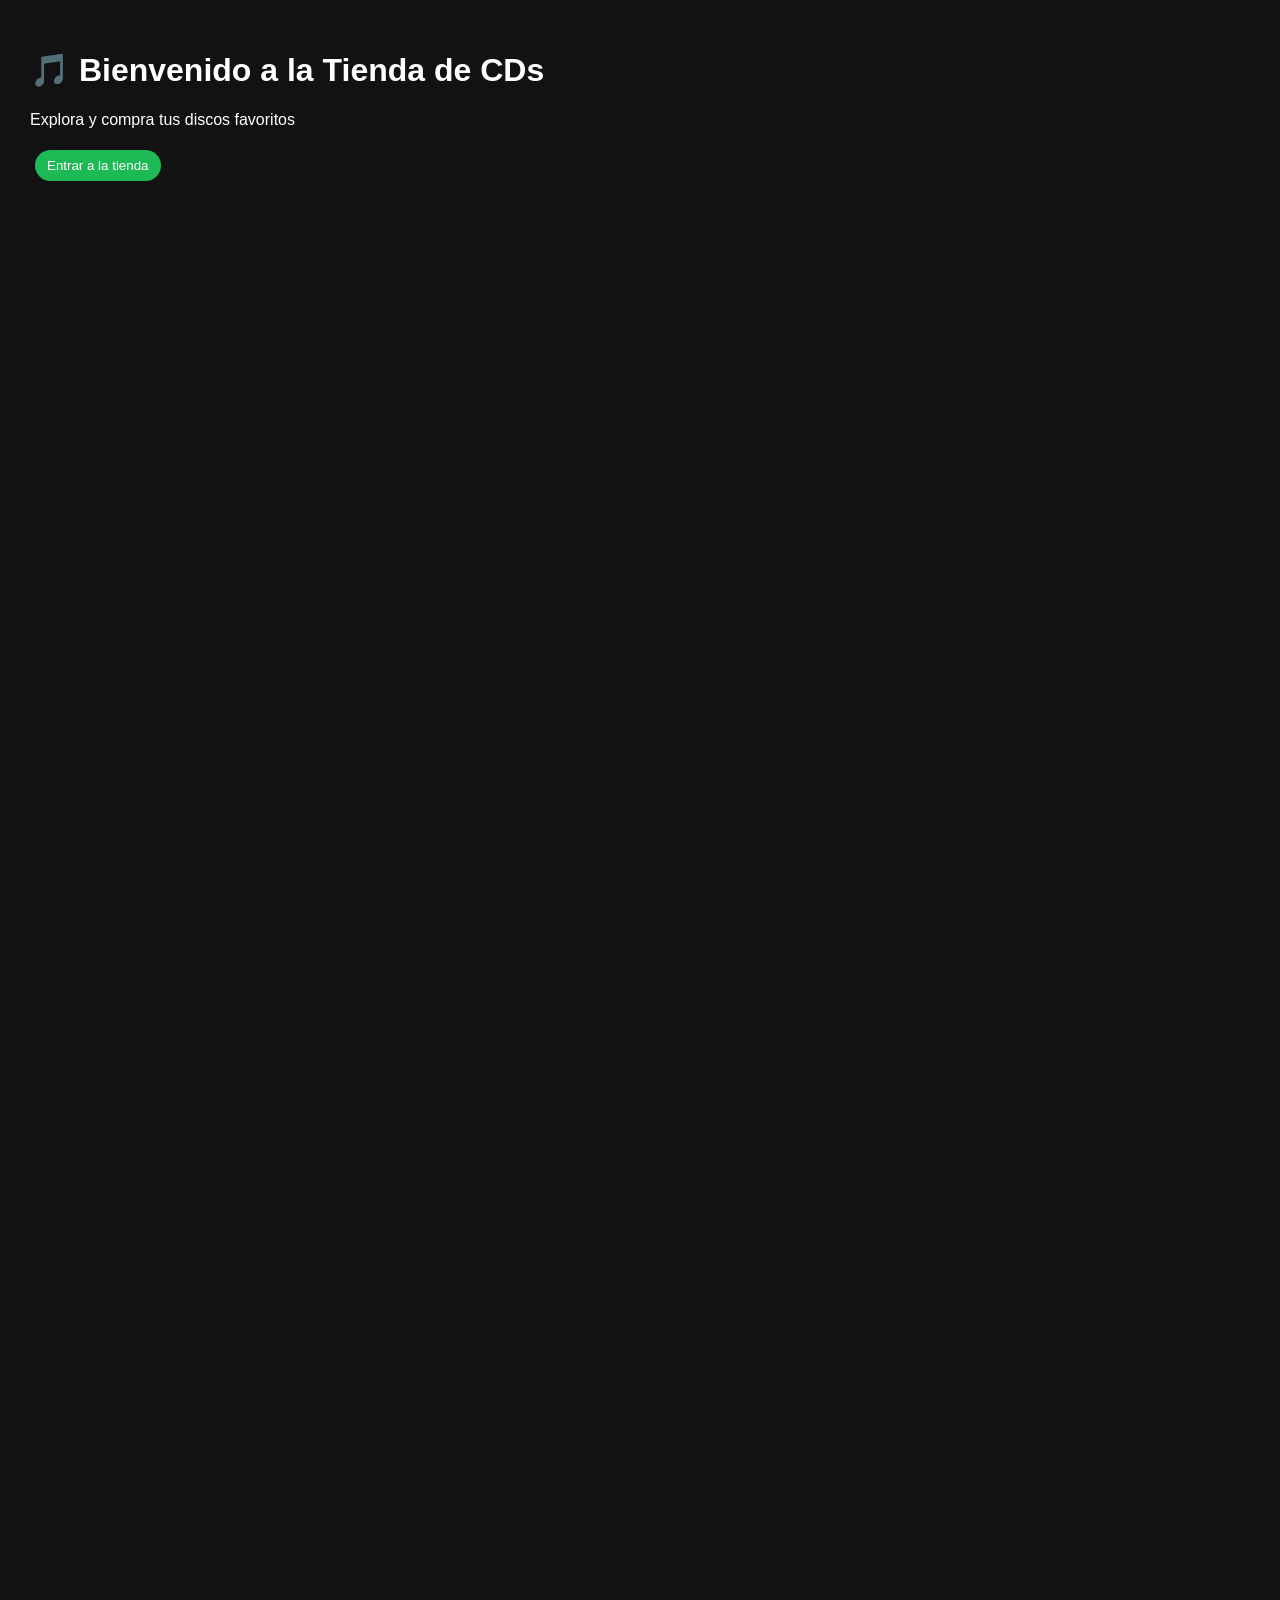
<file: index.html>
<!DOCTYPE html>
<html lang="es">
<head>
  <meta charset="UTF-8">
  <title>Tienda de CDs</title>
  <link rel="stylesheet" href="styles.css">
</head>
<body>

<!-- 🏠 INICIO -->
<div id="inicio" class="pantalla activa">
  <h1>🎵 Bienvenido a la Tienda de CDs</h1>
  <p>Explora y compra tus discos favoritos</p>
  <button onclick="irATienda()">Entrar a la tienda</button>
</div>

<!-- 🛒 TIENDA -->
<div id="tienda" class="pantalla">

  <h2>🛒 Tienda de CDs</h2>
  <button onclick="volverInicio()">🏠 Menú Principal</button>

  <br><br>

  <input type="text" id="buscar" placeholder="Buscar CD..." onkeyup="buscarCD()">

  <input type="text" id="nombre" placeholder="Nombre del CD" onkeyup="filtrarTodo()">
  <input type="text" id="artista" placeholder="Artista" onkeyup="filtrarTodo()">
  <input type="number" id="precio" placeholder="Precio" onkeyup="filtrarTodo()">

  <br>

  <button onclick="agregarCD()">Guardar</button>
  <button onclick="mostrarCDs()">Mostrar</button>
  <button onclick="cargarEjemplos()">Cargar Ejemplos</button>

  <div id="contenedor">

    <!-- 📋 GRID -->
    <div id="tablaCDs" class="grid"></div>

    <!-- 🛒 CARRITO -->
    <div id="carrito">
      <h3>🛒 Carrito</h3>
      <ul id="carritoLista"></ul>
      <p><strong>Total: $<span id="total">0</span></strong></p>

      <button onclick="vaciarCarrito()">Vaciar</button>
      <button onclick="comprar()">Comprar</button>
    </div>

  </div>

</div>

<script src="script.js"></script>
</body>
</html>
</file>
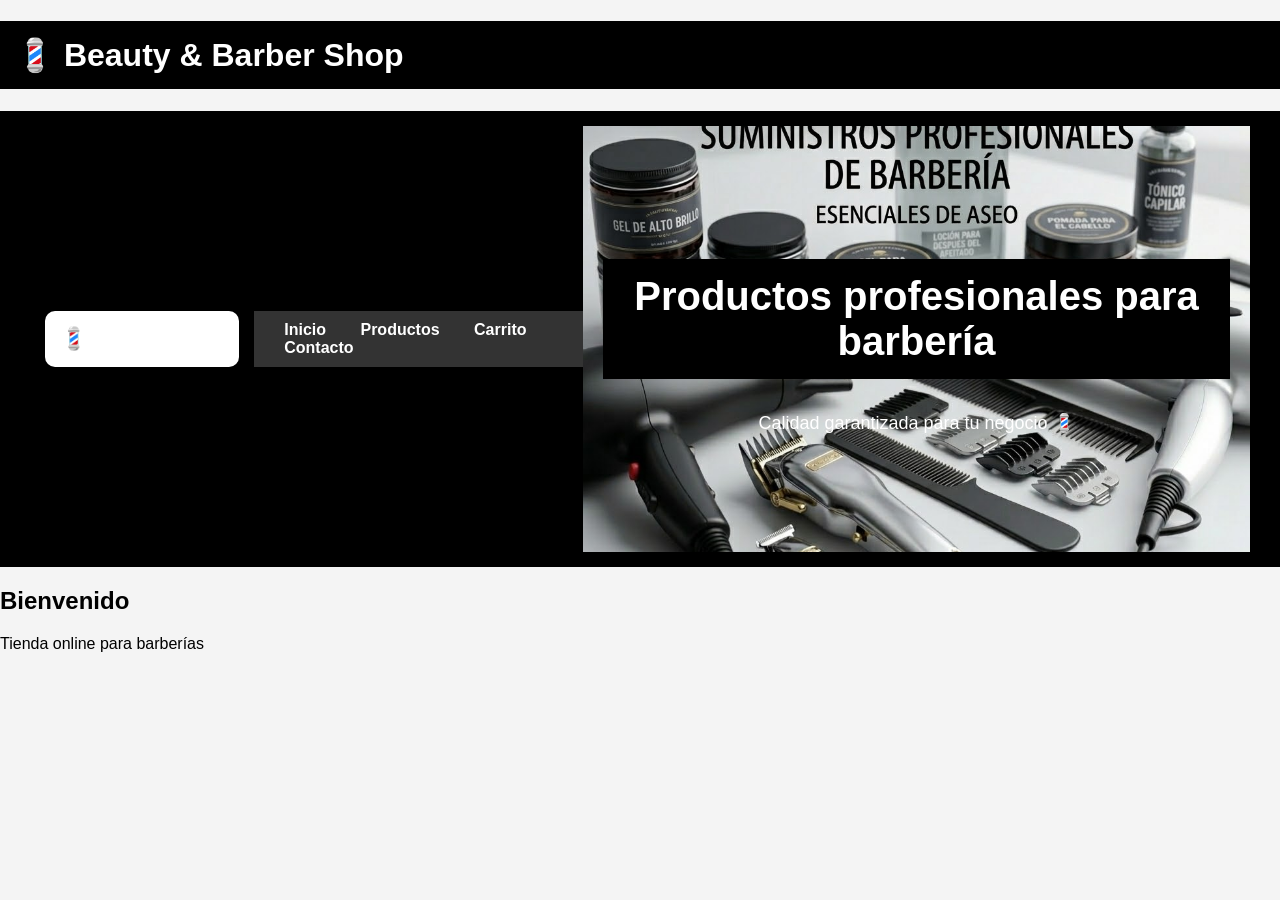
<file: tienda-barberia/index.html>
<!DOCTYPE html>
<html>
<head>
    <title>Beauty & Barber Shop</title>
    <link rel="stylesheet" href="css/estilos.css">
</head>
<body>

<h1>💈 Beauty & Barber Shop</h1>

<header class="navbar">
    <div class="logo">💈 BarberShop</div>
    <nav>
        <a href="index.html">Inicio</a>
        <a href="productos.html">Productos</a>
        <a href="carrito.html">Carrito</a>
        <a href="contacto.html">Contacto</a>
    </nav>

<section class="banner">
    <h1>Productos profesionales para barbería</h1>
    <p>Calidad garantizada para tu negocio 💈</p>
</section>

</header>

<h2>Bienvenido</h2>
<p>Tienda online para barberías</p>

<script src="js/script.js"></script>
</body>
</html>
</file>
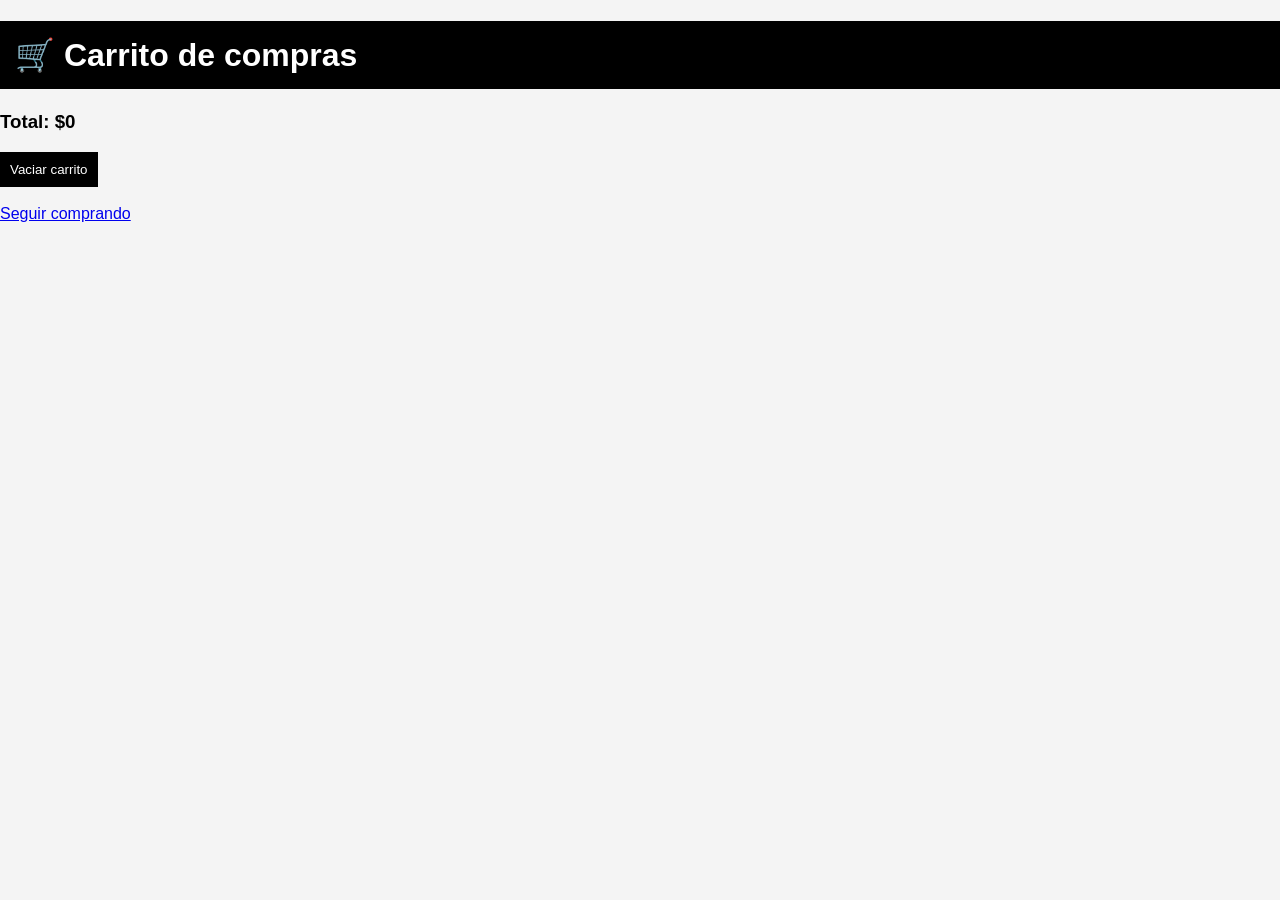
<file: carrito.html>
<!DOCTYPE html>
<html>
<head>
    <title>Carrito</title>
    <link rel="stylesheet" href="css/estilos.css">
</head>
<body>

<h1>🛒 Carrito de compras</h1>

<ul id="listaCarrito"></ul>
<h3 id="total"></h3>

<button onclick="vaciarCarrito()">Vaciar carrito</button>
<br><br>
<a href="productos.html">Seguir comprando</a>

<script>
let carrito = JSON.parse(localStorage.getItem("carrito")) || [];
let lista = document.getElementById("listaCarrito");
let total = 0;

// 🔒 Validación para evitar error
if (Array.isArray(carrito)) {
    carrito.forEach(p => {
        let li = document.createElement("li");

        // 👇 por si viene mal guardado
        let nombre = p.nombre || p;
        let precio = p.precio || 0;

        li.textContent = nombre + " - $" + precio;
        lista.appendChild(li);

        total += Number(precio);
    });
}

document.getElementById("total").textContent = "Total: $" + total;

function vaciarCarrito() {
    localStorage.removeItem("carrito");
    location.reload();
}
</script>

</body>
</html>
</file>
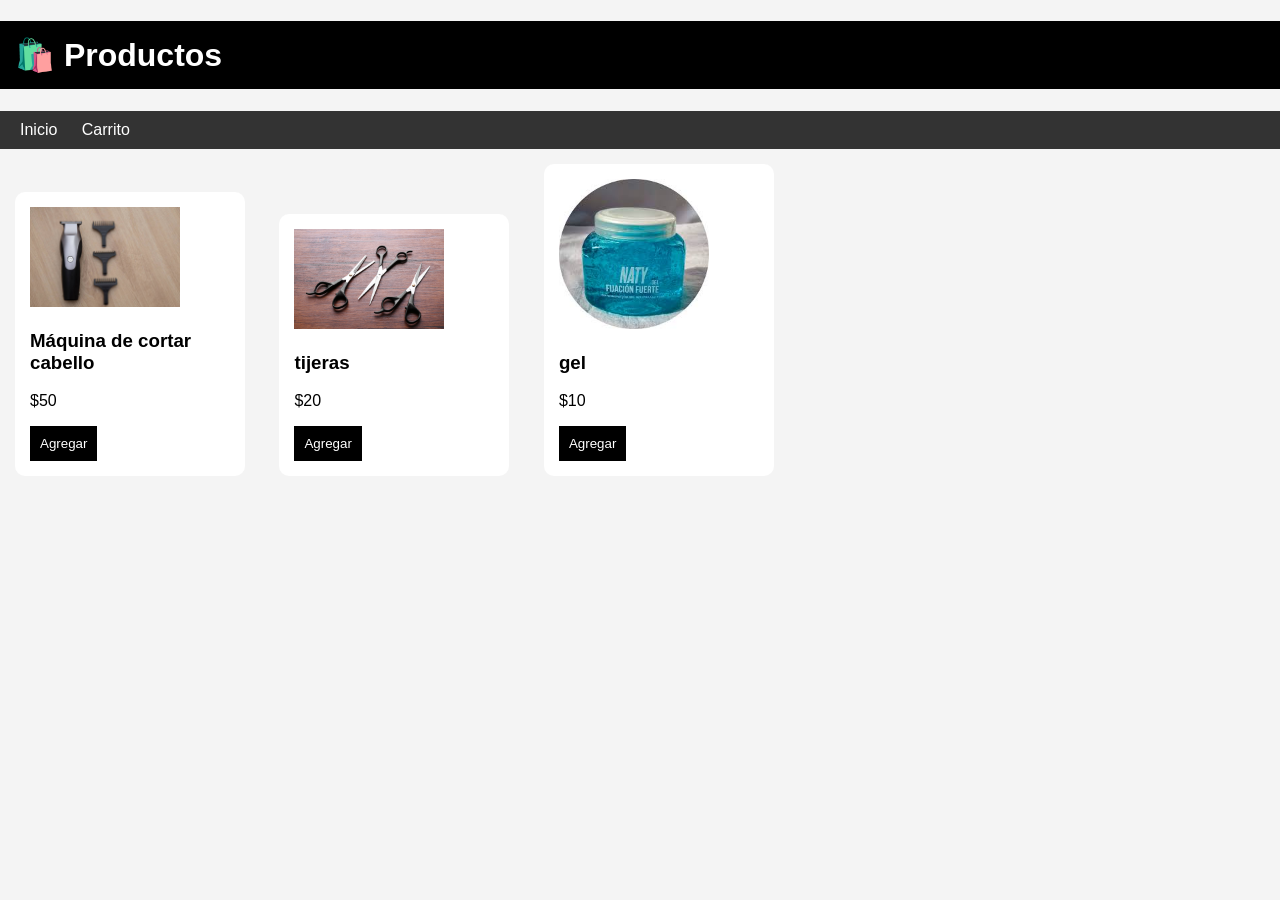
<file: productos.html>
<!DOCTYPE html>
<html>
<head>
    <title>Productos</title>
    <link rel="stylesheet" href="css/estilos.css">
</head>
<body>

<h1>🛍️ Productos</h1>

<nav>
    <a href="index.html">Inicio</a>
    <a href="carrito.html">Carrito</a>
</nav>

<div>
    <img src="img/abejon.jpg" width="150">
    <h3>Máquina de cortar cabello</h3>
    <p>$50</p>
    <button onclick="agregarCarrito('Máquina', 50)">Agregar</button>
</div>

<div>
    <img src="img/tijeras.jpg" width="150">
    <h3>tijeras</h3>
    <p>$20</p>
    <button onclick="agregarCarrito('tijeras', 20)">Agregar</button>
</div>

<div>
    <img src="img/gel.jpg" width="150">
    <h3>gel</h3>
    <p>$10</p>
    <button onclick="agregarCarrito('Máquina', 10)">Agregar</button>
</div>

<script src="js/script.js"></script>
</body>
</html>
</file>
<file: styles.css>
body {
  font-family: Arial;
  margin: 0;
  background: #121212;
  color: white;
}

.img-cd {
  width: 100%;
  border-radius: 10px;
  margin-bottom: 10px;
}

/* PANTALLAS */
.pantalla {
  display: none;
  min-height: 250vh;
  padding: 30px;
}

.activa {
  display: block;
}

/* BOTONES */
button {
  background: #1db954;
  border: none;
  padding: 8px 12px;
  margin: 5px;
  border-radius: 20px;
  color: white;
  cursor: pointer;
}

button:hover {
  background: #1ed760;
}

/* INPUTS */
input {
  padding: 8px;
  border-radius: 20px;
  border: none;
  margin: 5px;
}

/* GRID DE CDS */
.grid {
  display: grid;
  grid-template-columns: repeat(auto-fill, minmax(250px, 1fr));
  gap: 20px;
  margin-top: 20px;
}

/* TARJETAS */
.card {
  background: #181818;
  padding: 15px;
  border-radius: 15px;
  text-align: left;
  transition: transform 0.2s;
}

.card:hover {
  transform: scale(1.05);
}

.card h3 {
  margin: 5px 0;
}

.card p {
  margin: 5px 0;
  color: #b3b3b3;
}

/* CONTENEDOR */
#contenedor {
  display: flex;
  gap: 20px;
  align-items: flex-start;
}

#tablaCDs {
  flex: 3;
}

#carrito {
  flex: 1;
}

/* CARRITO */
#carrito {
  background: #181818;
  padding: 15px;
  border-radius: 15px;
  width: 250px;
}
</file>
<file: tienda-barberia/css/estilos.css>
body {
    font-family: Arial;
    background-color: #f4f4f4;
    margin: 0;
}

h1 {
    background-color: black;
    color: white;
    padding: 15px;
}

nav {
    background-color: #333;
    padding: 10px;
}

nav a {
    color: white;
    margin: 10px;
    text-decoration: none;
}

div {
    background: white;
    margin: 15px;
    padding: 15px;
    border-radius: 10px;
    display: inline-block;
    width: 200px;
}

button {
    background-color: black;
    color: white;
    border: none;
    padding: 10px;
    cursor: pointer;
}

button:hover {
    background-color: burlywood;
}

/* NAVBAR MODERNA */
.navbar {
    display: flex;
    justify-content: space-between;
    align-items: center;
    background-color: black;
    padding: 15px 30px;
}

.logo {
    color: white;
    font-size: 22px;
    font-weight: bold;
}

.navbar nav a {
    color: white;
    margin-left: 20px;
    text-decoration: none;
    font-weight: bold;
    transition: 0.3s;
}

.navbar nav a:hover {
    color: #00ff88;
}

.banner {
    background: url('../img/banner.jpg') center/cover;
    color: white;
    padding: 100px 20px;
    text-align: center;
}

.banner h1 {
    font-size: 40px;
}

.banner p {
    font-size: 18px;
}

body {
    margin: 0;
}

form {
    max-width: 400px;
    margin: 20px;
}

input, textarea {
    width: 100%;
    padding: 8px;
}

button {
    background: black;
    color: white;
    padding: 10px;
    border: none;
}
</file>
<file: css/estilos.css>
body {
    font-family: Arial;
    background-color: #f4f4f4;
    margin: 0;
}

h1 {
    background-color: black;
    color: white;
    padding: 15px;
}

nav {
    background-color: #333;
    padding: 10px;
}

nav a {
    color: white;
    margin: 10px;
    text-decoration: none;
}

div {
    background: white;
    margin: 15px;
    padding: 15px;
    border-radius: 10px;
    display: inline-block;
    width: 200px;
}

button {
    background-color: black;
    color: white;
    border: none;
    padding: 10px;
    cursor: pointer;
}

button:hover {
    background-color: burlywood;
}

/* NAVBAR MODERNA */
.navbar {
    display: flex;
    justify-content: space-between;
    align-items: center;
    background-color: black;
    padding: 15px 30px;
}

.logo {
    color: white;
    font-size: 22px;
    font-weight: bold;
}

.navbar nav a {
    color: white;
    margin-left: 20px;
    text-decoration: none;
    font-weight: bold;
    transition: 0.3s;
}

.navbar nav a:hover {
    color: #00ff88;
}

.banner {
    background: url('../img/banner.jpg') center/cover;
    color: white;
    padding: 100px 20px;
    text-align: center;
}

.banner h1 {
    font-size: 40px;
}

.banner p {
    font-size: 18px;
}

body {
    margin: 0;
}

form {
    max-width: 400px;
    margin: 20px;
}

input, textarea {
    width: 100%;
    padding: 8px;
}

button {
    background: black;
    color: white;
    padding: 10px;
    border: none;
}
</file>
